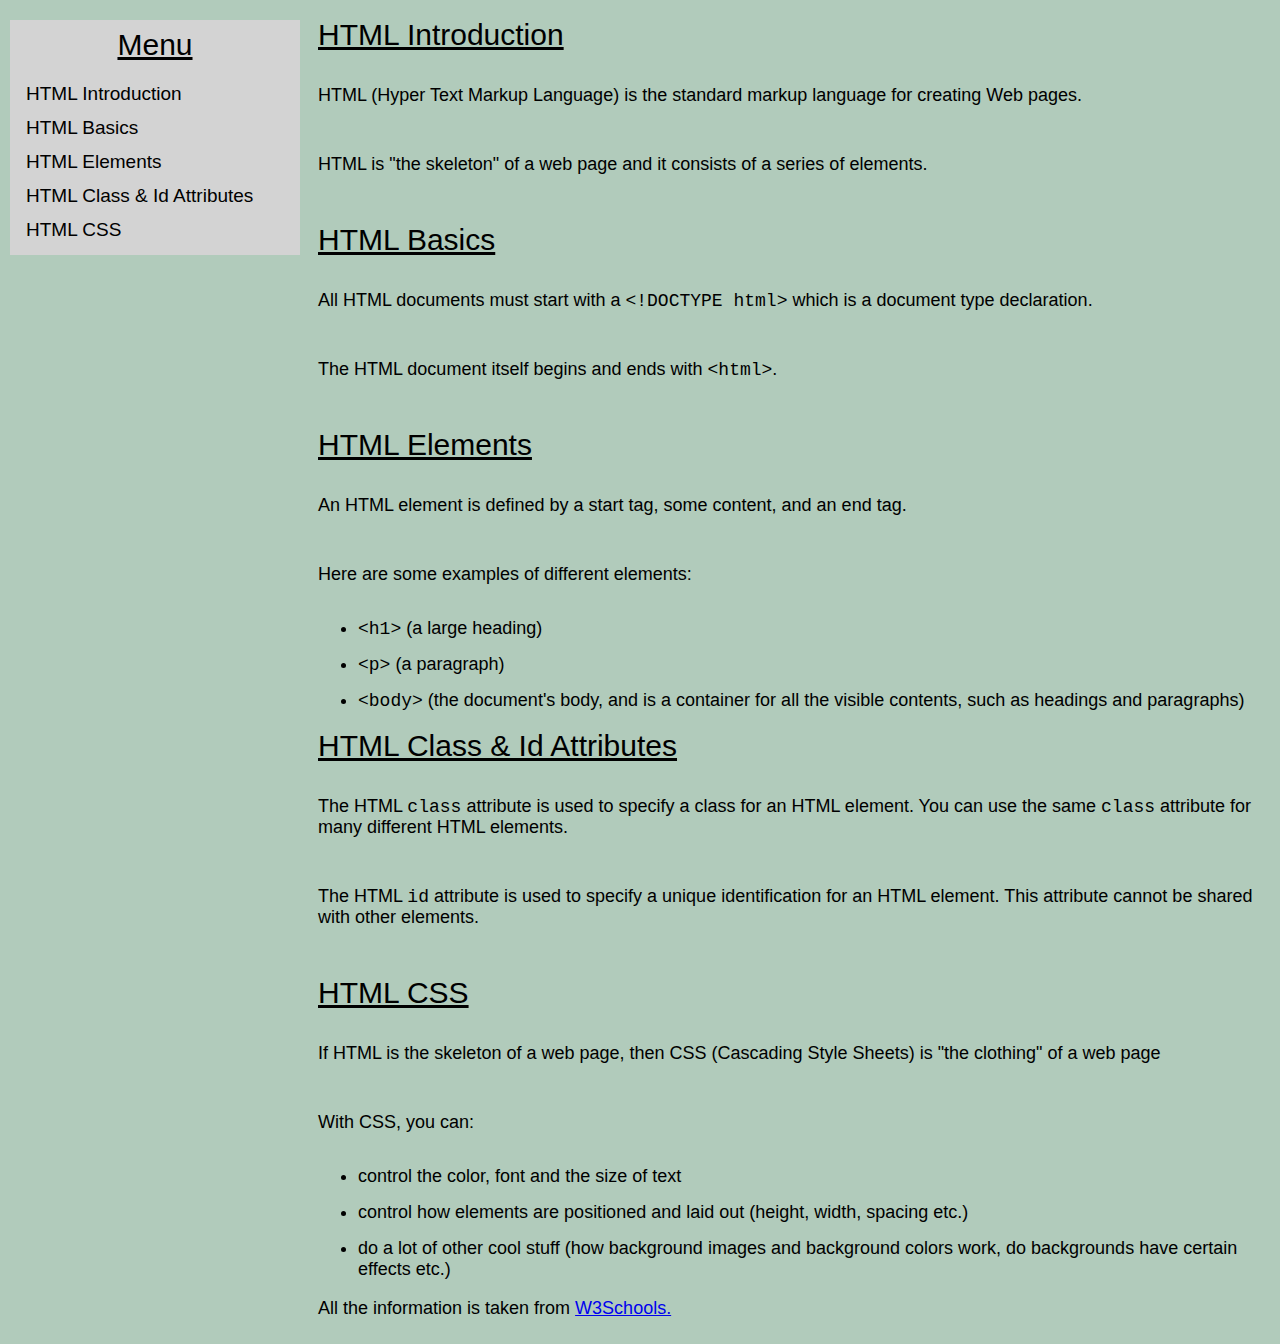
<file: index.html>
<!DOCTYPE html>
<html lang="en">
<head>
  <meta charset="UTF-8">
  <meta name="viewport" content="width=device-width, initial-scale=1.0">
  <link rel="stylesheet" href="styles.css">
  <title>HTML Guide</title>
</head>
<body>
  <main id="main-doc">
    <section class="main-section" id="HTML_Introduction">
      <header>HTML Introduction</header>
      <p>HTML (Hyper Text Markup Language) is the standard markup language for creating Web pages.</p>
      <p>HTML is "the skeleton" of a web page and it consists of a series of elements.</p>
    </section>
    <section class="main-section" id="HTML_Basics">
      <header>HTML Basics</header>
      <p>All HTML documents must start with a <code>&lt;!DOCTYPE html&gt;</code> which is a document type declaration.</p>
      <p>The HTML document itself begins and ends with <code>&lt;html&gt;</code>.</p>
    </section>
    <section class="main-section" id="HTML_Elements">
      <header>HTML Elements</header>
      <p>An HTML element is defined by a start tag, some content, and an end tag.</p>
      <p class="example_list">Here are some examples of different elements:</p>
      <ul>
        <li><code>&lt;h1&gt;</code> (a large heading)</li>
        <li><code>&lt;p&gt;</code> (a paragraph)</li>
        <li><code>&lt;body&gt;</code> (the document's body, and is a container for all the visible contents, such as headings and paragraphs)</li>
      </ul>
    </section>
    <section class="main-section" id="HTML_Class_&_Id_Attributes">
      <header>HTML Class & Id Attributes</header>
      <p>The HTML <code>class</code> attribute is used to specify a class for an HTML element. You can use the same <code>class</code> attribute for many different HTML elements.</p>
      <p>The HTML <code>id</code> attribute is used to specify a unique identification for an HTML element. This attribute cannot be shared with other elements.</p>
    </section>
    <section class="main-section" id="HTML_CSS">
      <header>HTML CSS</header>
      <p>If HTML is the skeleton of a web page, then CSS (Cascading Style Sheets) is "the clothing" of a web page</p>
      <p class="example_list">With CSS, you can:</p>
      <ul>
        <li>control the color, font and the size of text</li>
        <li>control how elements are positioned and laid out (height, width, spacing etc.)</li>
        <li>do a lot of other cool stuff (how background images and background colors work, do backgrounds have certain effects etc.)</li>
      <ul>
    </section>
    <nav id="navbar">
      <header class="nav_head">Menu</header>
      <a class="nav-link" href="#HTML_Introduction">HTML Introduction</a>
      <a class="nav-link" href="#HTML_Basics">HTML Basics</a>
      <a class="nav-link" href="#HTML_Elements">HTML Elements</a>
      <a class="nav-link" href="#HTML_Class_&_Id_Attributes">HTML Class & Id Attributes</a>
      <a class="nav-link" href="#HTML_CSS">HTML CSS</a>
    </nav>
    <footer class="info">All the information is taken from <a href="https://www.w3schools.com/html/default.asp">W3Schools.</a>
    </footer>
  </main>
</body>
</html>
</file>
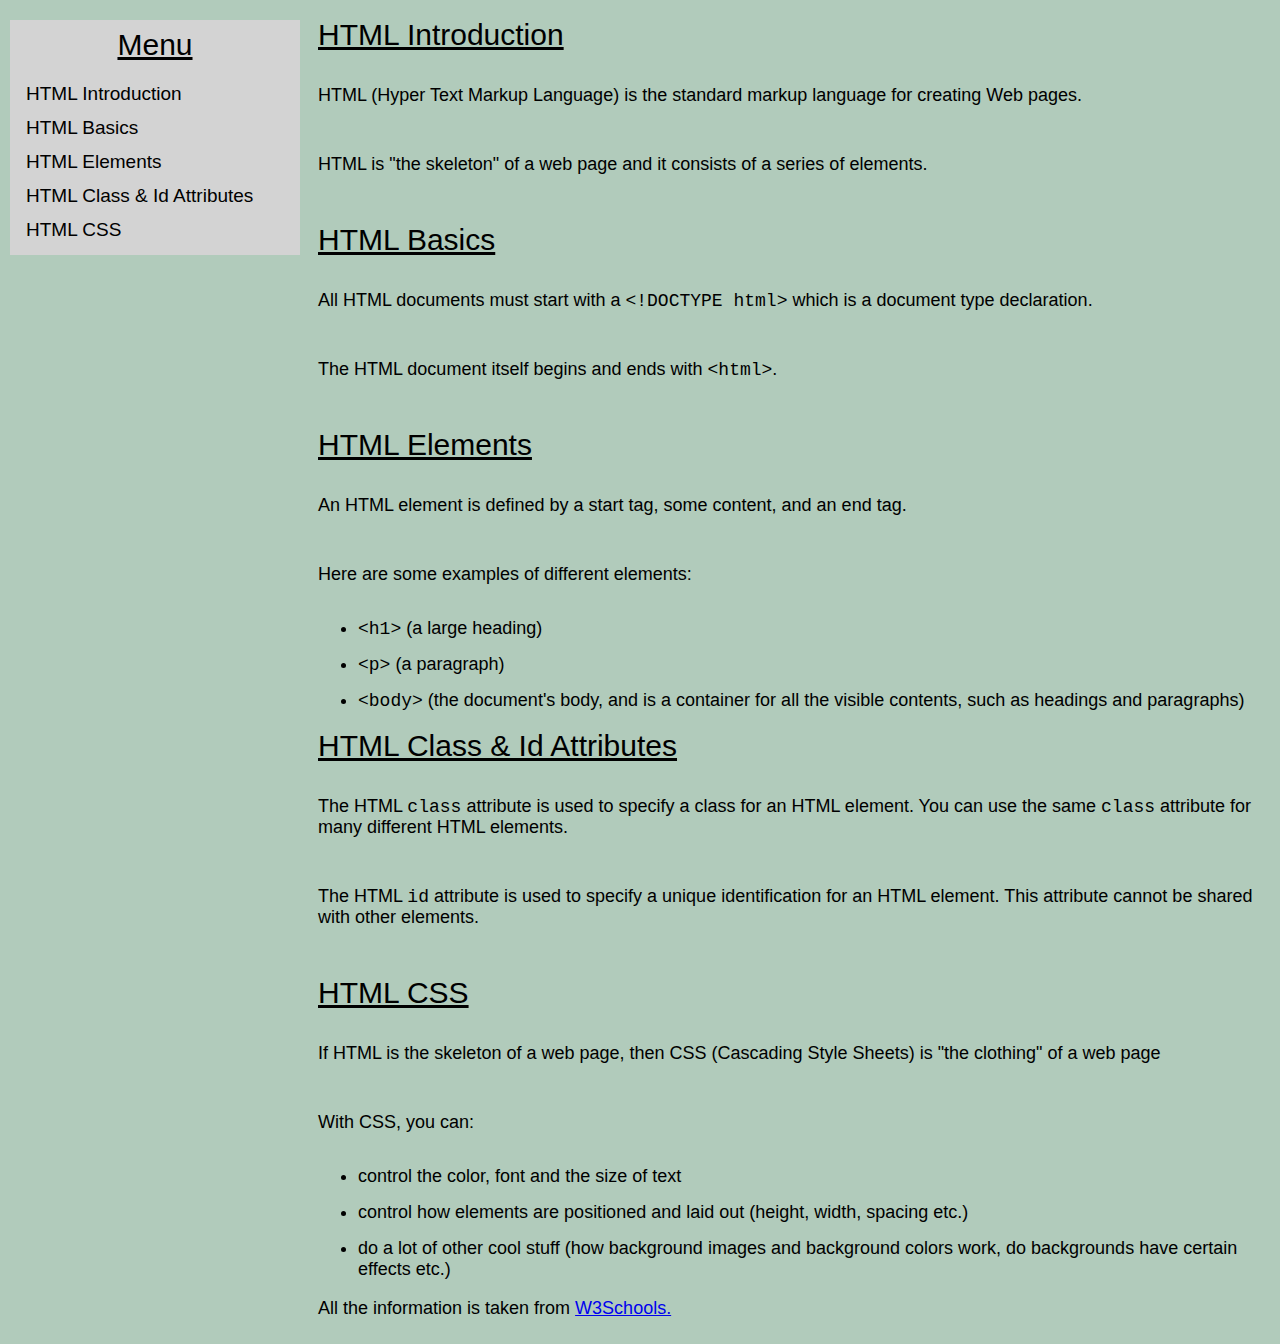
<file: index6.html>
<!DOCTYPE html>
<html lang="en">
<head>
  <meta charset="UTF-8">
  <meta name="viewport" content="width=device-width, initial-scale=1.0">
  <link rel="stylesheet" href="styles6.css">
  <title>HTML Guide</title>
</head>
<body>
  <main id="main-doc">
    <section class="main-section" id="HTML_Introduction">
      <header>HTML Introduction</header>
      <p>HTML (Hyper Text Markup Language) is the standard markup language for creating Web pages.</p>
      <p>HTML is "the skeleton" of a web page and it consists of a series of elements.</p>
    </section>
    <section class="main-section" id="HTML_Basics">
      <header>HTML Basics</header>
      <p>All HTML documents must start with a <code>&lt;!DOCTYPE html&gt;</code> which is a document type declaration.</p>
      <p>The HTML document itself begins and ends with <code>&lt;html&gt;</code>.</p>
    </section>
    <section class="main-section" id="HTML_Elements">
      <header>HTML Elements</header>
      <p>An HTML element is defined by a start tag, some content, and an end tag.</p>
      <p class="example_list">Here are some examples of different elements:</p>
      <ul>
        <li><code>&lt;h1&gt;</code> (a large heading)</li>
        <li><code>&lt;p&gt;</code> (a paragraph)</li>
        <li><code>&lt;body&gt;</code> (the document's body, and is a container for all the visible contents, such as headings and paragraphs)</li>
      </ul>
    </section>
    <section class="main-section" id="HTML_Class_&_Id_Attributes">
      <header>HTML Class & Id Attributes</header>
      <p>The HTML <code>class</code> attribute is used to specify a class for an HTML element. You can use the same <code>class</code> attribute for many different HTML elements.</p>
      <p>The HTML <code>id</code> attribute is used to specify a unique identification for an HTML element. This attribute cannot be shared with other elements.</p>
    </section>
    <section class="main-section" id="HTML_CSS">
      <header>HTML CSS</header>
      <p>If HTML is the skeleton of a web page, then CSS (Cascading Style Sheets) is "the clothing" of a web page</p>
      <p class="example_list">With CSS, you can:</p>
      <ul>
        <li>control the color, font and the size of text</li>
        <li>control how elements are positioned and laid out (height, width, spacing etc.)</li>
        <li>do a lot of other cool stuff (how background images and background colors work, do backgrounds have certain effects etc.)</li>
      <ul>
    </section>
    <nav id="navbar">
      <header class="nav_head">Menu</header>
      <a class="nav-link" href="#HTML_Introduction">HTML Introduction</a>
      <a class="nav-link" href="#HTML_Basics">HTML Basics</a>
      <a class="nav-link" href="#HTML_Elements">HTML Elements</a>
      <a class="nav-link" href="#HTML_Class_&_Id_Attributes">HTML Class & Id Attributes</a>
      <a class="nav-link" href="#HTML_CSS">HTML CSS</a>
    </nav>
    <footer class="info">All the information is taken from <a href="https://www.w3schools.com/html/default.asp">W3Schools.</a>
    </footer>
  </main>
</body>
</html>
</file>
<file: styles.css>
body {
  background-color: #b1cbbb;
}

header {
  font-size: 30px;
  padding-bottom: 15px;
  text-decoration: underline;
  font-family: Arial, sans-serif;
}

p:not(.example_list) {
  padding-bottom: 30px;
}

ul li {
  padding-top: 15px;
}

#navbar {
  width: 290px;
  position: fixed;
  z-index: 1;
  top: 20px;
  left: 10px;
  background: lightgray;
  overflow-x: hidden;
  padding: 8px 0;
}

 #navbar a {
  padding: 6px 8px 6px 16px;
  text-decoration: none;
  font-size: 19px;
  font-family: Verdana, sans-serif;
  color: black;
  display: block;
}

#main-doc {
  margin-left: 300px;
  font-size: 18px;
  font-family: Verdana, sans-serif;
  padding: 10px 10px;
}

.nav_head {
  text-align: center;
}

@media screen and (max-width: 600px) {
  #navbar a {
    font-size: 15px;
  }
  #main-doc {
    font-size: 15px;
  }
  header {
    font-size: 20px;
  }
}
</file>
<file: styles6.css>
body {
  background-color: #b1cbbb;
}

header {
  font-size: 30px;
  padding-bottom: 15px;
  text-decoration: underline;
  font-family: Arial, sans-serif;
}

p:not(.example_list) {
  padding-bottom: 30px;
}

ul li {
  padding-top: 15px;
}

#navbar {
  width: 290px;
  position: fixed;
  z-index: 1;
  top: 20px;
  left: 10px;
  background: lightgray;
  overflow-x: hidden;
  padding: 8px 0;
}

 #navbar a {
  padding: 6px 8px 6px 16px;
  text-decoration: none;
  font-size: 19px;
  font-family: Verdana, sans-serif;
  color: black;
  display: block;
}

#main-doc {
  margin-left: 300px;
  font-size: 18px;
  font-family: Verdana, sans-serif;
  padding: 10px 10px;
}

.nav_head {
  text-align: center;
}

@media screen and (max-width: 600px) {
  #navbar a {
    font-size: 15px;
  }
  #main-doc {
    font-size: 15px;
  }
  header {
    font-size: 20px;
  }
}
</file>
